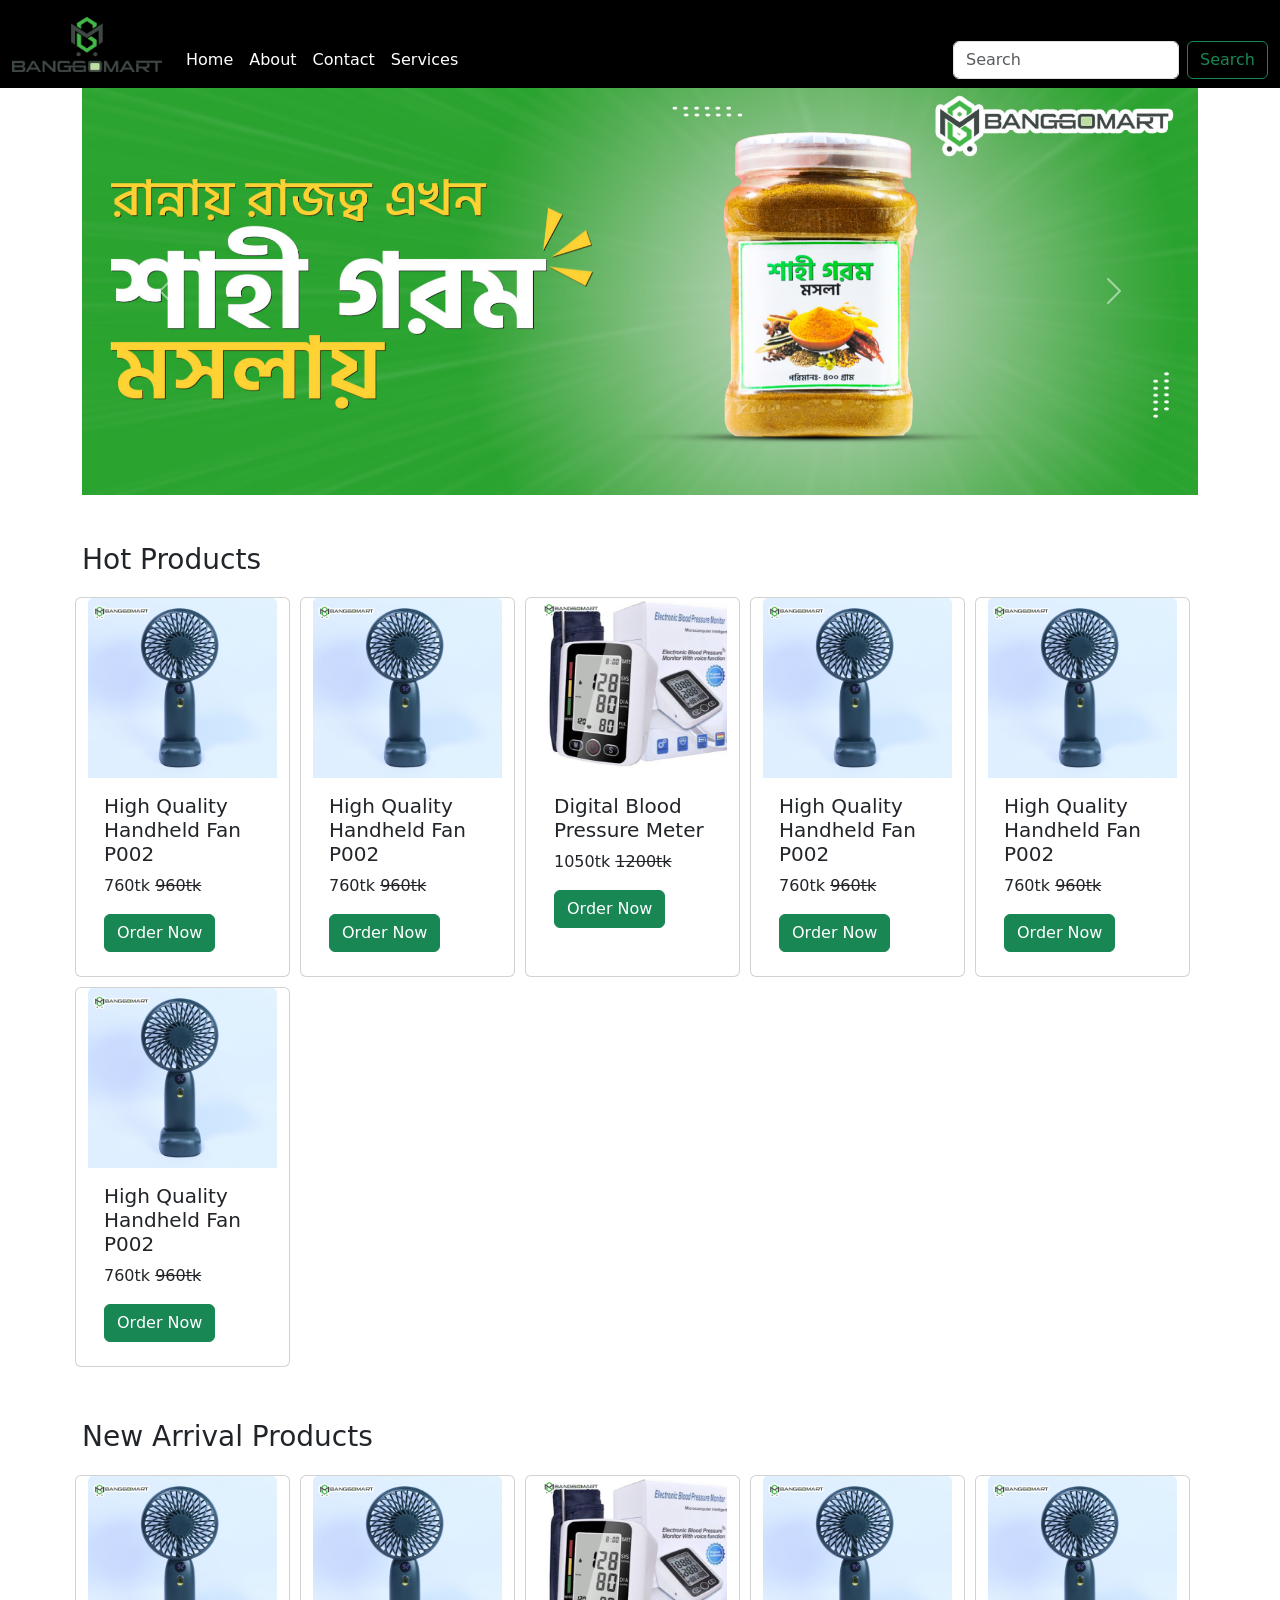
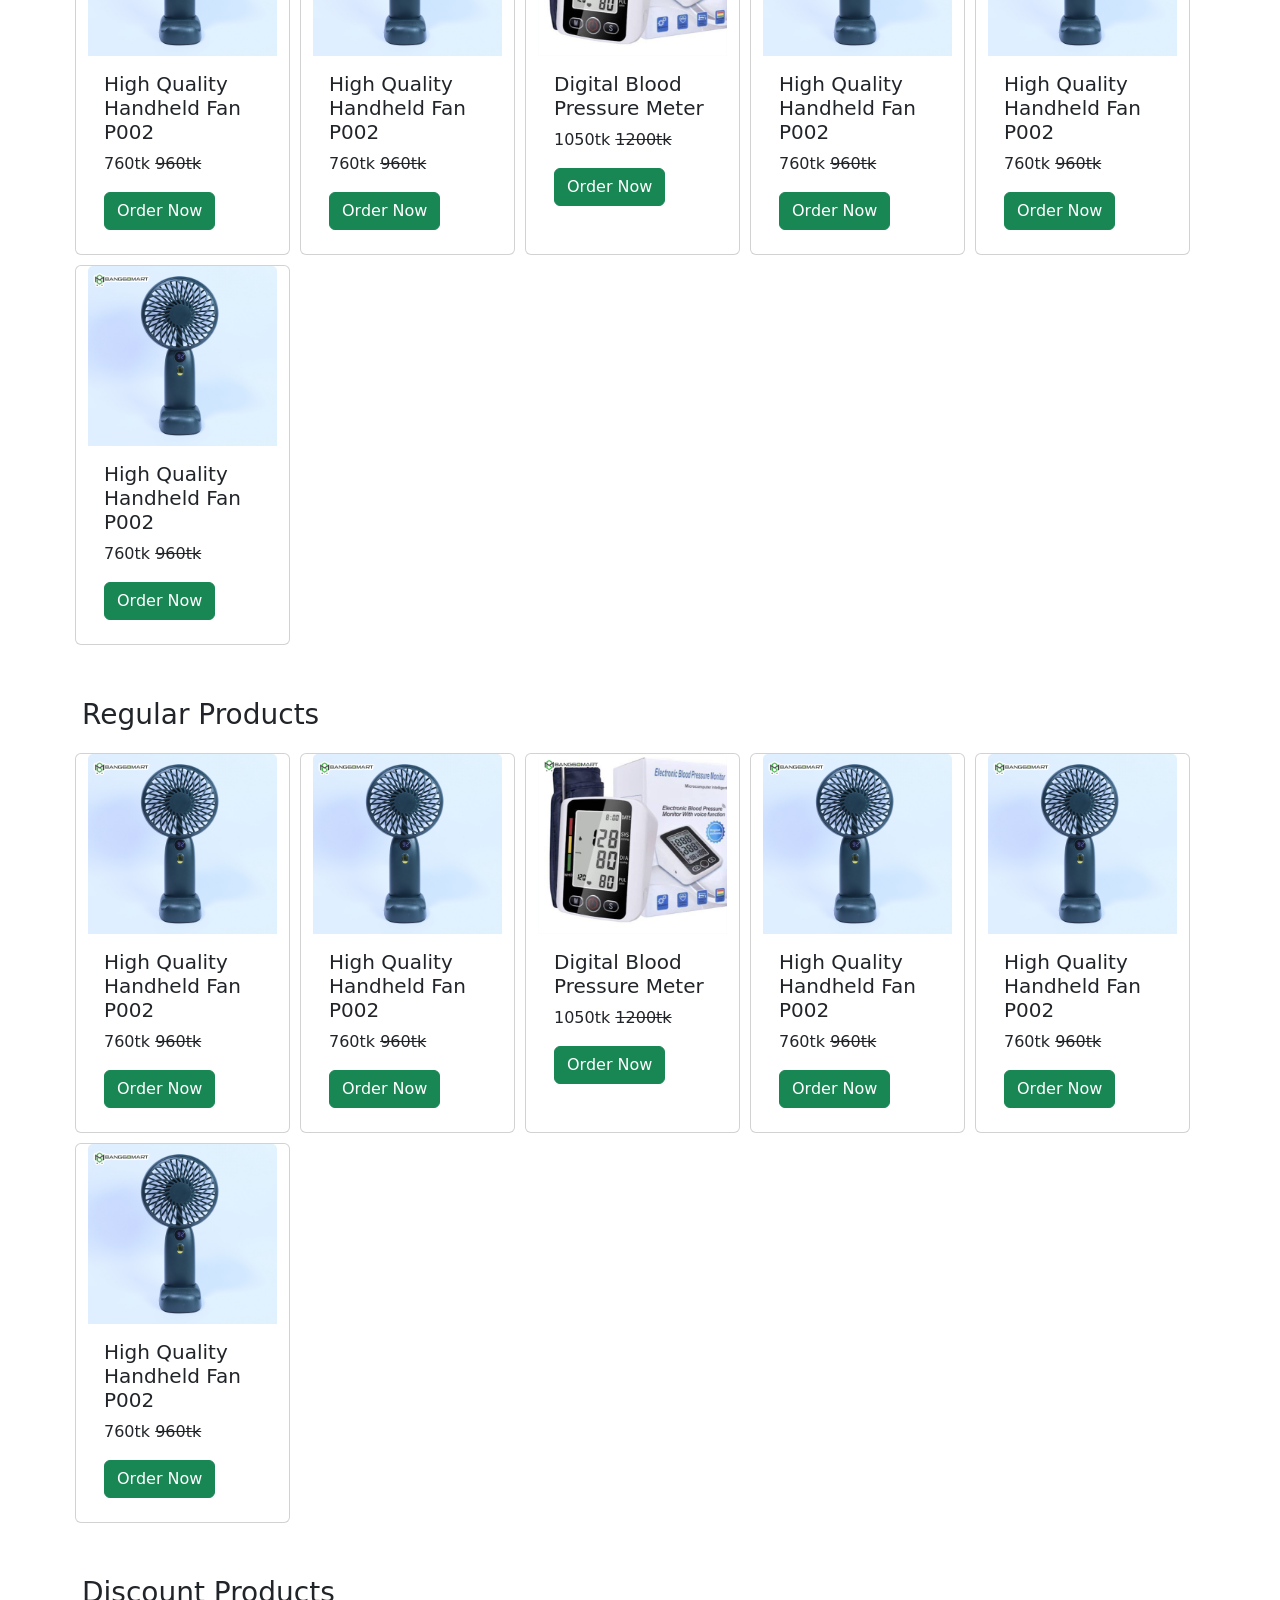
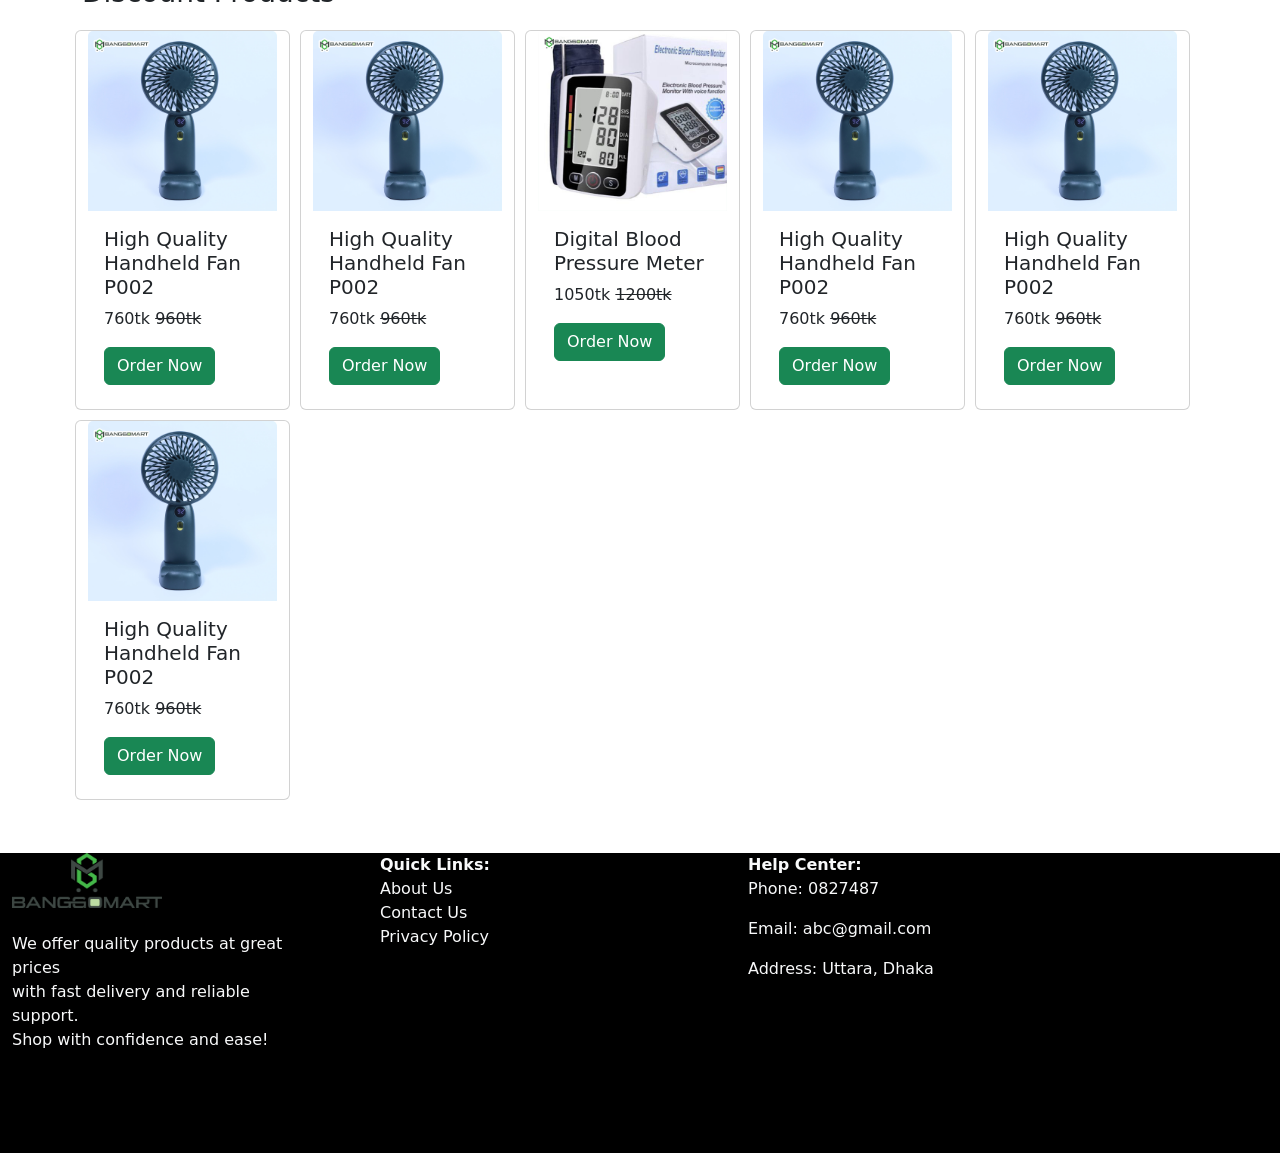
<file: index.html>
<!DOCTYPE html>
<html lang="en">
<head>
    <meta charset="UTF-8">
    <meta name="viewport" content="width=device-width, initial-scale=1.0">
    <title>Document</title>
    <link href="https://cdn.jsdelivr.net/npm/bootstrap@5.3.3/dist/css/bootstrap.min.css" rel="stylesheet" integrity="sha384-QWTKZyjpPEjISv5WaRU9OFeRpok6YctnYmDr5pNlyT2bRjXh0JMhjY6hW+ALEwIH" crossorigin="anonymous">
    <link href="style.css" rel="stylesheet">
</head>
<body>
    <nav class="navbar navbar-expand-lg bg-custom">
        <div class="container-fluid">
              <a class="navbar-brand" href="index.html">
                <img src="images/logo2.png" height="55" width="150">
              </a>
              <button class="navbar-toggler" type="button" style="background-color: white;" data-bs-toggle="collapse" data-bs-target="#navbarSupportedContent" aria-controls="navbarSupportedContent" aria-expanded="false">
                <span class="navbar-toggler-icon"></span>
              </button>
              <div class="collapse navbar-collapse custom-nav-item" id="navbarSupportedContent">
                <ul class="navbar-nav me-auto mb-2 mb-lg-0">
                  <li class="nav-item">
                    <a class="nav-link active" aria-current="page" style="color: white;" href="index.html">Home</a>
                  </li>
                  <li class="nav-item">
                    <a class="nav-link" href="#" style="color: white;">About</a>
                  </li>
                  <li class="nav-item">
                    <a class="nav-link" href="#" style="color: white;">Contact</a>
                  </li>
                  <li class="nav-item">
                    <a class="nav-link" href="#" style="color: white;">Services</a>
                  </li>
                </ul>
                <form class="d-flex">
                  <input class="form-control me-2" type="text" placeholder="Search">
                  <button class="btn btn-outline-success" type="submit">Search</button>
                </form>
              </div>
        </div>
    </nav>

    <div class="container">
      <div id="carouselExample" class="carousel slide">
        <div class="carousel-inner">
          <div class="carousel-item active custom-slider">
            <img src="images/slider/slider1.jpg" class="w-100" alt="..."> 
          </div>
          <div class="carousel-item">
            <img src="images/slider/slider2.jpg" class="w-100" alt="...">
          </div>
          <div class="carousel-item">
            <img src="images/slider/slider3.jpg" class="w-100" alt="...">
          </div>
        </div>
        <button class="carousel-control-prev" type="button" data-bs-target="#carouselExample" data-bs-slide="prev">
          <span class="carousel-control-prev-icon" aria-hidden="true"></span>
          <span class="visually-hidden">Previous</span>
        </button>
        <button class="carousel-control-next" type="button" data-bs-target="#carouselExample" data-bs-slide="next">
          <span class="carousel-control-next-icon" aria-hidden="true"></span>
          <span class="visually-hidden">Next</span>
        </button>
      </div>
    </div>


    <section class="container mt-5">
      <h3>Hot Products</h3>

      <div class="row mt-3">
        <div class="card col-12 col-sm-4 col-md-3 custom-product">
          <a href="details.html">
            <img src="images/product/productfan.jpg" height="180" class="card-img-top" alt="...">
          </a>
          
          <div class="card-body">
            <h5 class="card-title custom-text">High Quality Handheld Fan P002</h5>
            <p class="card-text">
              760tk <del>960tk</del>
            </p>
            <a href="#" class="btn btn-success custom-btn">Order Now</a>
          </div>
        </div>
  
        <div class="card col-12 col-sm-4 col-md-3 custom-product">
          <a href="details.html">
            <img src="images/product/productfan.jpg" height="180" class="card-img-top" alt="...">
          </a>
          <div class="card-body">
            <h5 class="card-title custom-text">High Quality Handheld Fan P002</h5>
            <p class="card-text">
              760tk <del>960tk</del>
            </p>
            <a href="#" class="btn btn-success custom-btn">Order Now</a>
          </div>
        </div>

        <div class="card col-12 col-sm-4 col-md-3 custom-product">
          <a href="details.html">
            <img src="images/product/product2.jpg" height="180" class="card-img-top" alt="...">
          </a>
          <div class="card-body">
            <h5 class="card-title custom-text">Digital Blood Pressure Meter</h5>
            <p class="card-text">
              1050tk <del>1200tk</del>
            </p>
            <a href="#" class="btn btn-success custom-btn">Order Now</a>
          </div>
        </div>

        <div class="card col-12 col-sm-4 col-md-3 custom-product">
          <img src="images/product/productfan.jpg" height="180" class="card-img-top" alt="...">
          <div class="card-body">
            <h5 class="card-title custom-text">High Quality Handheld Fan P002</h5>
            <p class="card-text">
              760tk <del>960tk</del>
            </p>
            <a href="#" class="btn btn-success custom-btn">Order Now</a>
          </div>
        </div>

        <div class="card col-12 col-sm-4 col-md-3 custom-product">
          <img src="images/product/productfan.jpg" height="180" class="card-img-top" alt="...">
          <div class="card-body">
            <h5 class="card-title custom-text">High Quality Handheld Fan P002</h5>
            <p class="card-text">
              760tk <del>960tk</del>
            </p>
            <a href="#" class="btn btn-success custom-btn">Order Now</a>
          </div>
        </div>

        <div class="card col-12 col-sm-4 col-md-3 custom-product">
          <img src="images/product/productfan.jpg" height="180" class="card-img-top" alt="...">
          <div class="card-body">
            <h5 class="card-title custom-text">High Quality Handheld Fan P002</h5>
            <p class="card-text">
              760tk <del>960tk</del>
            </p>
            <a href="#" class="btn btn-success custom-btn">Order Now</a>
          </div>
        </div>

      </div>

    </section>

    <section class="container mt-5">
      <h3>New Arrival Products</h3>

      <div class="row mt-3">
        <div class="card col-12 col-sm-4 col-md-3 custom-product">
          <img src="images/product/productfan.jpg" height="180" class="card-img-top" alt="...">
          <div class="card-body">
            <h5 class="card-title custom-text">High Quality Handheld Fan P002</h5>
            <p class="card-text">
              760tk <del>960tk</del>
            </p>
            <a href="#" class="btn btn-success custom-btn">Order Now</a>
          </div>
        </div>
  
        <div class="card col-12 col-sm-4 col-md-3 custom-product">
          <img src="images/product/productfan.jpg" height="180" class="card-img-top" alt="...">
          <div class="card-body">
            <h5 class="card-title custom-text">High Quality Handheld Fan P002</h5>
            <p class="card-text">
              760tk <del>960tk</del>
            </p>
            <a href="#" class="btn btn-success custom-btn">Order Now</a>
          </div>
        </div>

        <div class="card col-12 col-sm-4 col-md-3 custom-product">
          <img src="images/product/product2.jpg" height="180" class="card-img-top" alt="...">
          <div class="card-body">
            <h5 class="card-title custom-text">Digital Blood Pressure Meter</h5>
            <p class="card-text">
              1050tk <del>1200tk</del>
            </p>
            <a href="#" class="btn btn-success custom-btn">Order Now</a>
          </div>
        </div>

        <div class="card col-12 col-sm-4 col-md-3 custom-product">
          <img src="images/product/productfan.jpg" height="180" class="card-img-top" alt="...">
          <div class="card-body">
            <h5 class="card-title custom-text">High Quality Handheld Fan P002</h5>
            <p class="card-text">
              760tk <del>960tk</del>
            </p>
            <a href="#" class="btn btn-success custom-btn">Order Now</a>
          </div>
        </div>

        <div class="card col-12 col-sm-4 col-md-3 custom-product">
          <img src="images/product/productfan.jpg" height="180" class="card-img-top" alt="...">
          <div class="card-body">
            <h5 class="card-title custom-text">High Quality Handheld Fan P002</h5>
            <p class="card-text">
              760tk <del>960tk</del>
            </p>
            <a href="#" class="btn btn-success custom-btn">Order Now</a>
          </div>
        </div>

        <div class="card col-12 col-sm-4 col-md-3 custom-product">
          <img src="images/product/productfan.jpg" height="180" class="card-img-top" alt="...">
          <div class="card-body">
            <h5 class="card-title custom-text">High Quality Handheld Fan P002</h5>
            <p class="card-text">
              760tk <del>960tk</del>
            </p>
            <a href="#" class="btn btn-success custom-btn">Order Now</a>
          </div>
        </div>

      </div>

    </section>

    <section class="container mt-5">
      <h3>Regular Products</h3>

      <div class="row mt-3">
        <div class="card col-12 col-sm-4 col-md-3 custom-product">
          <img src="images/product/productfan.jpg" height="180" class="card-img-top" alt="...">
          <div class="card-body">
            <h5 class="card-title custom-text">High Quality Handheld Fan P002</h5>
            <p class="card-text">
              760tk <del>960tk</del>
            </p>
            <a href="#" class="btn btn-success custom-btn">Order Now</a>
          </div>
        </div>
  
        <div class="card col-12 col-sm-4 col-md-3 custom-product">
          <img src="images/product/productfan.jpg" height="180" class="card-img-top" alt="...">
          <div class="card-body">
            <h5 class="card-title custom-text">High Quality Handheld Fan P002</h5>
            <p class="card-text">
              760tk <del>960tk</del>
            </p>
            <a href="#" class="btn btn-success custom-btn">Order Now</a>
          </div>
        </div>

        <div class="card col-12 col-sm-4 col-md-3 custom-product">
          <img src="images/product/product2.jpg" height="180" class="card-img-top" alt="...">
          <div class="card-body">
            <h5 class="card-title custom-text">Digital Blood Pressure Meter</h5>
            <p class="card-text">
              1050tk <del>1200tk</del>
            </p>
            <a href="#" class="btn btn-success custom-btn">Order Now</a>
          </div>
        </div>

        <div class="card col-12 col-sm-4 col-md-3 custom-product">
          <img src="images/product/productfan.jpg" height="180" class="card-img-top" alt="...">
          <div class="card-body">
            <h5 class="card-title custom-text">High Quality Handheld Fan P002</h5>
            <p class="card-text">
              760tk <del>960tk</del>
            </p>
            <a href="#" class="btn btn-success custom-btn">Order Now</a>
          </div>
        </div>

        <div class="card col-12 col-sm-4 col-md-3 custom-product">
          <img src="images/product/productfan.jpg" height="180" class="card-img-top" alt="...">
          <div class="card-body">
            <h5 class="card-title custom-text">High Quality Handheld Fan P002</h5>
            <p class="card-text">
              760tk <del>960tk</del>
            </p>
            <a href="#" class="btn btn-success custom-btn">Order Now</a>
          </div>
        </div>

        <div class="card col-12 col-sm-4 col-md-3 custom-product">
          <img src="images/product/productfan.jpg" height="180" class="card-img-top" alt="...">
          <div class="card-body">
            <h5 class="card-title custom-text">High Quality Handheld Fan P002</h5>
            <p class="card-text">
              760tk <del>960tk</del>
            </p>
            <a href="#" class="btn btn-success custom-btn">Order Now</a>
          </div>
        </div>

      </div>

    </section>

    <section class="container mt-5">
      <h3>Discount Products</h3>

      <div class="row mt-3">
        <div class="card col-12 col-sm-4 col-md-3 custom-product">
          <img src="images/product/productfan.jpg" height="180" class="card-img-top" alt="...">
          <div class="card-body">
            <h5 class="card-title custom-text">High Quality Handheld Fan P002</h5>
            <p class="card-text">
              760tk <del>960tk</del>
            </p>
            <a href="#" class="btn btn-success custom-btn">Order Now</a>
          </div>
        </div>
  
        <div class="card col-12 col-sm-4 col-md-3 custom-product">
          <img src="images/product/productfan.jpg" height="180" class="card-img-top" alt="...">
          <div class="card-body">
            <h5 class="card-title custom-text">High Quality Handheld Fan P002</h5>
            <p class="card-text">
              760tk <del>960tk</del>
            </p>
            <a href="#" class="btn btn-success custom-btn">Order Now</a>
          </div>
        </div>

        <div class="card col-12 col-sm-4 col-md-3 custom-product">
          <img src="images/product/product2.jpg" height="180" class="card-img-top" alt="...">
          <div class="card-body">
            <h5 class="card-title custom-text">Digital Blood Pressure Meter</h5>
            <p class="card-text">
              1050tk <del>1200tk</del>
            </p>
            <a href="#" class="btn btn-success custom-btn">Order Now</a>
          </div>
        </div>

        <div class="card col-12 col-sm-4 col-md-3 custom-product">
          <img src="images/product/productfan.jpg" height="180" class="card-img-top" alt="...">
          <div class="card-body">
            <h5 class="card-title custom-text">High Quality Handheld Fan P002</h5>
            <p class="card-text">
              760tk <del>960tk</del>
            </p>
            <a href="#" class="btn btn-success custom-btn">Order Now</a>
          </div>
        </div>

        <div class="card col-12 col-sm-4 col-md-3 custom-product">
          <img src="images/product/productfan.jpg" height="180" class="card-img-top" alt="...">
          <div class="card-body">
            <h5 class="card-title custom-text">High Quality Handheld Fan P002</h5>
            <p class="card-text">
              760tk <del>960tk</del>
            </p>
            <a href="#" class="btn btn-success custom-btn">Order Now</a>
          </div>
        </div>

        <div class="card col-12 col-sm-4 col-md-3 custom-product">
          <img src="images/product/productfan.jpg" height="180" class="card-img-top" alt="...">
          <div class="card-body">
            <h5 class="card-title custom-text">High Quality Handheld Fan P002</h5>
            <p class="card-text">
              760tk <del>960tk</del>
            </p>
            <a href="#" class="btn btn-success custom-btn">Order Now</a>
          </div>
        </div>

      </div>

    </section>

    <section class="mt-5 footer container-fluid" style="background-color: black;">
      <div class="row footer-element">
        <div class="col-12 col-sm-4 col-md-3 text-light me-5 custom-footer-div">
          <img src="images/logo2.png" height="55" width="150">
          <p class="mt-4">
            We offer quality products at great prices <br>
            with fast delivery and reliable support.<br>
            Shop with confidence and ease!
          </p>
        </div>
        <div class="col-12 col-sm-4 col-md-3 text-light me-5 custom-footer-div">
          <b>Quick Links:</b> <br>
          <a href="#" class="d-block nav-link">About Us</a>
          <a href="#" class="d-block nav-link">Contact Us</a>
          <a href="#" class="d-block nav-link">Privacy Policy</a>
        </div>
        <div class="col-12 col-sm-4 col-md-3 text-light me-5 custom-footer-div">
          <b>Help Center:</b>
          <p>Phone: 0827487</p>
          <p>Email: abc@gmail.com</p>
          <p>Address: Uttara, Dhaka</p>
        </div>
      </div>
    </section>

    <script src="https://cdn.jsdelivr.net/npm/bootstrap@5.3.3/dist/js/bootstrap.bundle.min.js" integrity="sha384-YvpcrYf0tY3lHB60NNkmXc5s9fDVZLESaAA55NDzOxhy9GkcIdslK1eN7N6jIeHz" crossorigin="anonymous"></script>
</body>
</html>


<!-- top => top mt-
bottom =>bottom mb-
left => start ms-
right => end me- -->
</file>
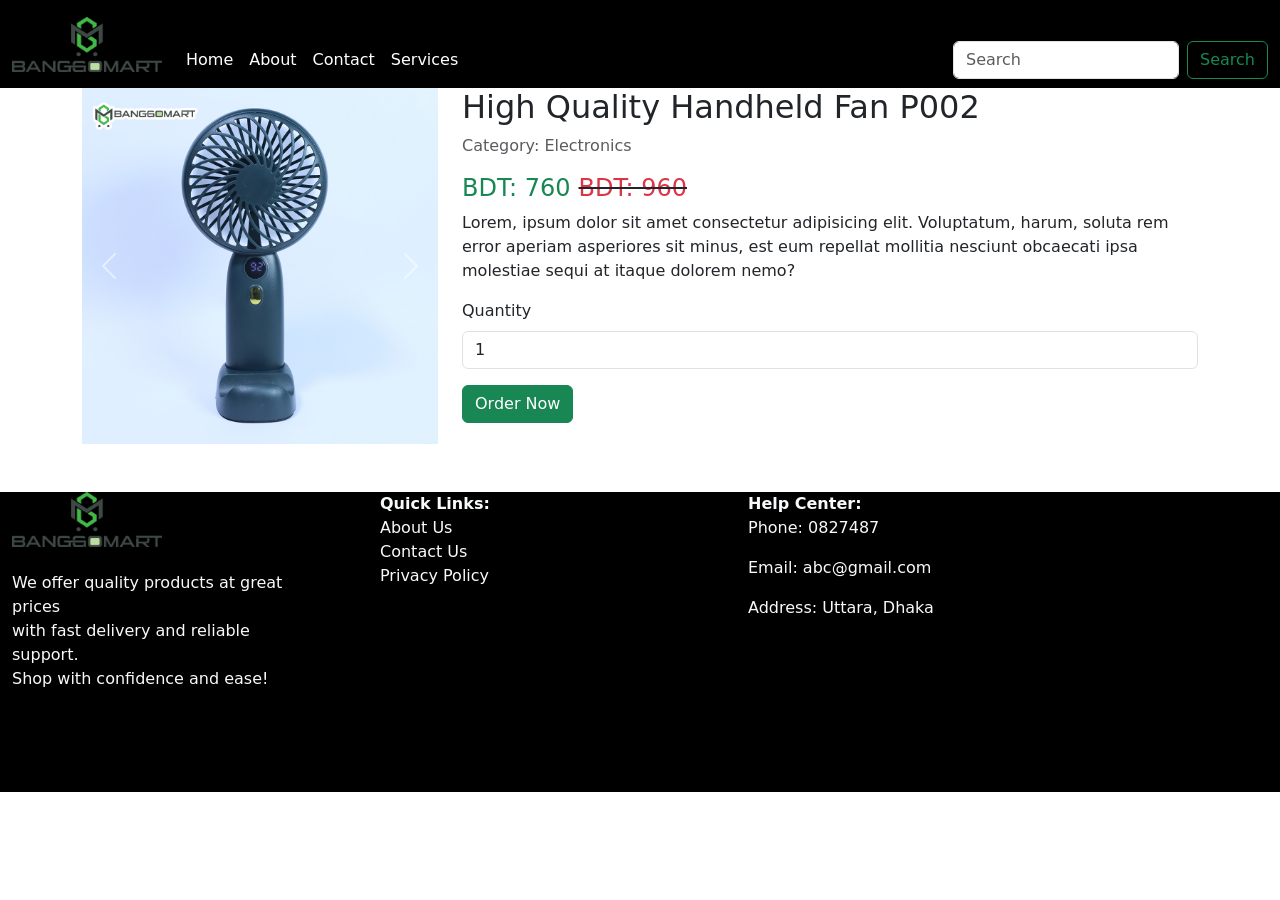
<file: details.html>
<!DOCTYPE html>
<html lang="en">
<head>
    <meta charset="UTF-8">
    <meta name="viewport" content="width=device-width, initial-scale=1.0">
    <title>Document</title>
    <link href="https://cdn.jsdelivr.net/npm/bootstrap@5.3.3/dist/css/bootstrap.min.css" rel="stylesheet" integrity="sha384-QWTKZyjpPEjISv5WaRU9OFeRpok6YctnYmDr5pNlyT2bRjXh0JMhjY6hW+ALEwIH" crossorigin="anonymous">
    <link href="style.css" rel="stylesheet">
</head>
<body>
    <nav class="navbar navbar-expand-lg bg-custom">
        <div class="container-fluid">
              <a class="navbar-brand" href="index.html">
                <img src="images/logo2.png" height="55" width="150">
              </a>
              <button class="navbar-toggler" type="button" style="background-color: white;" data-bs-toggle="collapse" data-bs-target="#navbarSupportedContent" aria-controls="navbarSupportedContent" aria-expanded="false">
                <span class="navbar-toggler-icon"></span>
              </button>
              <div class="collapse navbar-collapse custom-nav-item" id="navbarSupportedContent">
                <ul class="navbar-nav me-auto mb-2 mb-lg-0">
                  <li class="nav-item">
                    <a class="nav-link active" aria-current="page" style="color: white;" href="index.html">Home</a>
                  </li>
                  <li class="nav-item">
                    <a class="nav-link" href="#" style="color: white;">About</a>
                  </li>
                  <li class="nav-item">
                    <a class="nav-link" href="#" style="color: white;">Contact</a>
                  </li>
                  <li class="nav-item">
                    <a class="nav-link" href="#" style="color: white;">Services</a>
                  </li>
                </ul>
                <form class="d-flex">
                  <input class="form-control me-2" type="text" placeholder="Search">
                  <button class="btn btn-outline-success" type="submit">Search</button>
                </form>
              </div>
        </div>
    </nav>

    <div class="container">
      <div class="row">
        <div class="col-12 col-sm-4 col-md-4">
          <div id="carouselExample" class="carousel slide">
            <div class="carousel-inner">
              <div class="carousel-item active">
                <img src="images/product/productfan.jpg" class="d-block w-100" alt="...">
              </div>
              <div class="carousel-item">
                <img src="images/product/product2.jpg" class="d-block w-100" alt="...">
              </div>
              <div class="carousel-item">
                <img src="images/product/productfan.jpg" class="d-block w-100" alt="...">
              </div>
            </div>
            <button class="carousel-control-prev" type="button" data-bs-target="#carouselExample" data-bs-slide="prev">
              <span class="carousel-control-prev-icon" aria-hidden="true"></span>
              <span class="visually-hidden">Previous</span>
            </button>
            <button class="carousel-control-next" type="button" data-bs-target="#carouselExample" data-bs-slide="next">
              <span class="carousel-control-next-icon" aria-hidden="true"></span>
              <span class="visually-hidden">Next</span>
            </button>
          </div>
        </div>

        <div class="col-12 col-sm-8 col-md-8">
          <h2>High Quality Handheld Fan P002</h2>
          <p class="text-muted">Category: Electronics</p>
          <div class="d-flex">
            <h4 class="text-success me-2">BDT: 760</h4>
            <del><h4 class="text-danger">BDT: 960</h4></del>
          </div>
          <p>Lorem, ipsum dolor sit amet consectetur adipisicing elit. Voluptatum, harum, soluta rem error aperiam asperiores sit minus, est eum repellat mollitia nesciunt
             obcaecati ipsa molestiae sequi at itaque dolorem nemo?
          </p>

          <form>
            <div class="mb-3">
              <label class="form-label">Quantity</label>
              <input class="form-control" type="number" name="" id="" value="1" min="1" max="5">
            </div>
            <button type="submit" class="btn btn-success">Order Now</button>
          </form>
        </div>
      </div>
    </div>

    <section class="mt-5 footer container-fluid" style="background-color: black;">
      <div class="row footer-element">
        <div class="col-12 col-sm-4 col-md-3 text-light me-5 custom-footer-div">
          <img src="images/logo2.png" height="55" width="150">
          <p class="mt-4">
            We offer quality products at great prices <br>
            with fast delivery and reliable support.<br>
            Shop with confidence and ease!
          </p>
        </div>
        <div class="col-12 col-sm-4 col-md-3 text-light me-5 custom-footer-div">
          <b>Quick Links:</b> <br>
          <a href="#" class="d-block nav-link">About Us</a>
          <a href="#" class="d-block nav-link">Contact Us</a>
          <a href="#" class="d-block nav-link">Privacy Policy</a>
        </div>
        <div class="col-12 col-sm-4 col-md-3 text-light me-5 custom-footer-div">
          <b>Help Center:</b>
          <p>Phone: 0827487</p>
          <p>Email: abc@gmail.com</p>
          <p>Address: Uttara, Dhaka</p>
        </div>
      </div>
    </section>

    <script src="https://cdn.jsdelivr.net/npm/bootstrap@5.3.3/dist/js/bootstrap.bundle.min.js" integrity="sha384-YvpcrYf0tY3lHB60NNkmXc5s9fDVZLESaAA55NDzOxhy9GkcIdslK1eN7N6jIeHz" crossorigin="anonymous"></script>
</body>
</html>
</file>
<file: style.css>
.bg-custom{
    background-color: black;
}

/* .custom-link{
    color: white;
    text-decoration: none;
} */

.custom-nav-item{
    padding-top: 32px;
}

/* .custom-slider{
    height: 150px;
    width: 150px;
} */

.custom-product{
    margin: 5px;
    width: 215px;
    height: 380px;
}

.footer{
    height: 300px;
}

@media screen and (max-width: 1200px) {
    .custom-product{
        margin-right: 20px;
    }
}

@media screen and (max-width: 768px) {
    .custom-product{
        width: 155px;
    }

    .custom-text{
        font-size: 16px;
    }

    .custom-btn{
        padding: 2px;
        /* font-size: 14px; */
    }
}

@media screen and (max-width: 574px) {
    .custom-product{
        width: 162px;
        height: 350px;
    }
}

@media screen and (max-width: 560px) {
    .custom-product{
        width: 160px;
    }
}

@media screen and (max-width: 554px) {
    .custom-product{
        width: 158px;
    }
}

@media screen and (max-width: 549px) {
    .custom-product{
        margin-right: 15px;
    }
}

@media screen and (max-width: 534px) {
    .custom-product{
        margin-right: 10px;
    }
}

@media screen and (max-width: 518px) {
    .custom-product{
        margin-right: 5px;
    }
}

@media screen and (max-width: 518px) {
    .custom-product{
        margin-right: 3px;
    }
}

@media screen and (max-width: 498px) {
    .custom-product{
        margin-right: 2px;
    }
}

@media screen and (max-width: 494px) {
    .custom-product{
        width: 230px;
    }
}

@media screen and (max-width: 474px) {
    .custom-product{
        width: 220px;
    }
}

@media screen and (max-width: 454px) {
    .custom-product{
        width: 210px;
    }
}

@media screen and (max-width: 434px) {
    .custom-product{
        width: 200px;
    }
}

@media screen and (max-width: 414px) {
    .custom-product{
        width: 190px;
    }
}

@media screen and (max-width: 394px) {
    .custom-product{
        width: 180px;
    }
}

@media screen and (max-width: 374px) {
    .custom-product{
        width: 170px;
    }
}

@media screen and (max-width: 354px) {
    .custom-product{
        width: 155px;
    }
}

@media screen and (max-width: 768px) {
    .footer{
        height: 500px;
    }

    .custom-footer-div{
        width: 100%;
        padding-left: 200px;
        margin-top: 10px;
    }
}

@media screen and (max-width: 540px) {
    .custom-footer-div{
        padding-left: 150px;
    }
}

@media screen and (max-width: 460px) {
    .custom-footer-div{
        padding-left: 120px;
    }
}

@media screen and (max-width: 426px) {
    .custom-footer-div{
        padding-left: 100px;
    }
}

@media screen and (max-width: 426px) {
    .custom-footer-div{
        padding-left: 30px;
    }
}
</file>
